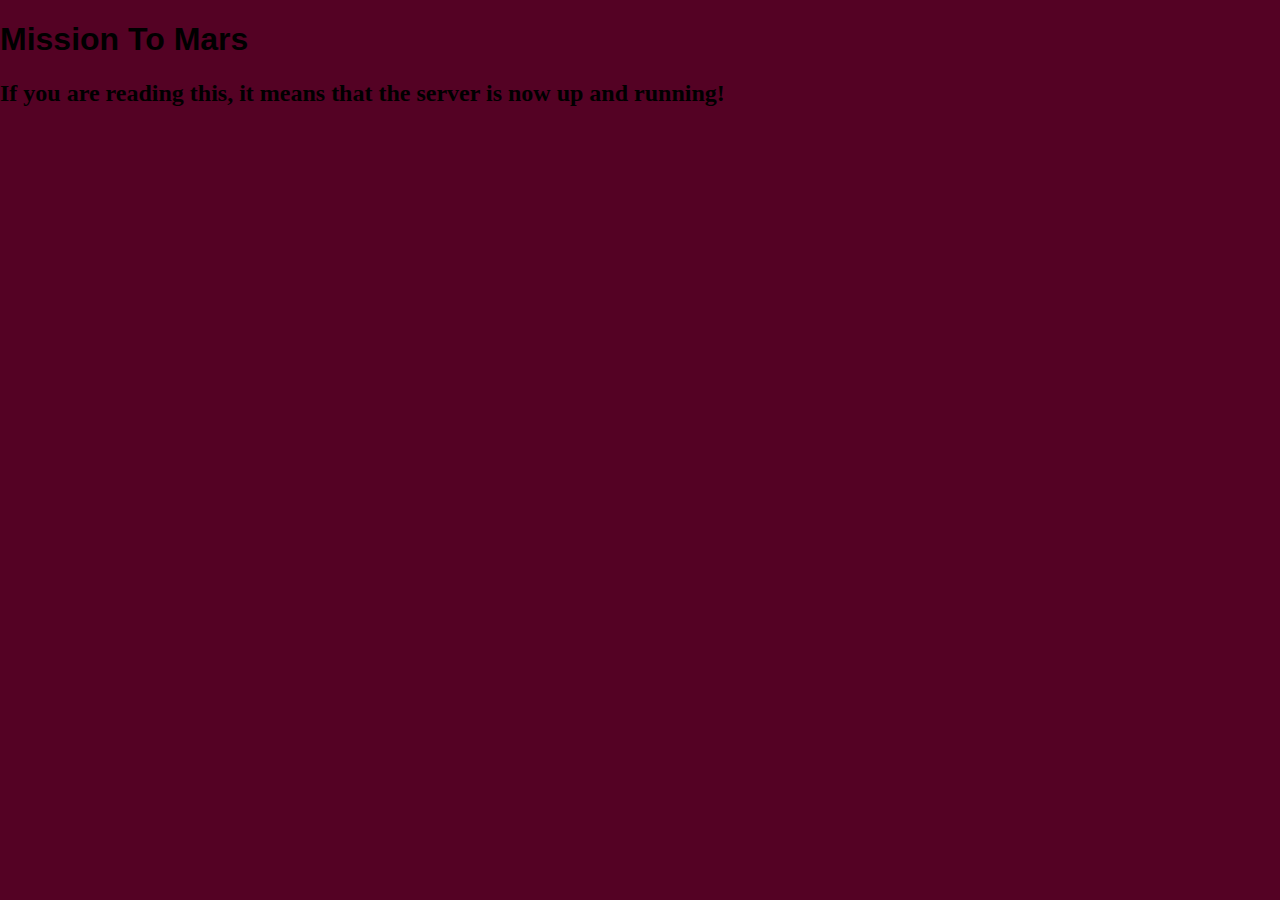
<file: index.html>
<!DOCTYPE html>
<html>
    <head>
	<meta charset="utf-8">
        <title>Mission To Mars</title>	
        <link rel="stylesheet" type="text/css" href="/css/style.css">
        <link rel="stylesheet" type="text/css" href="/css/font.css">
        <script src="https://ajax.googleapis.com/ajax/libs/jquery/3.1.0/jquery.min.js"></script>
    </head>
    <body>
	    <h1>Mission To Mars</h1>
		<h2>If you are reading this, it means that the server is now up and running!
	<div id="container">
	<div id="header"></div>
	<div id="main"></div>
	<div id="footer"></div>
	</div>
    </body>
</html>
</file>
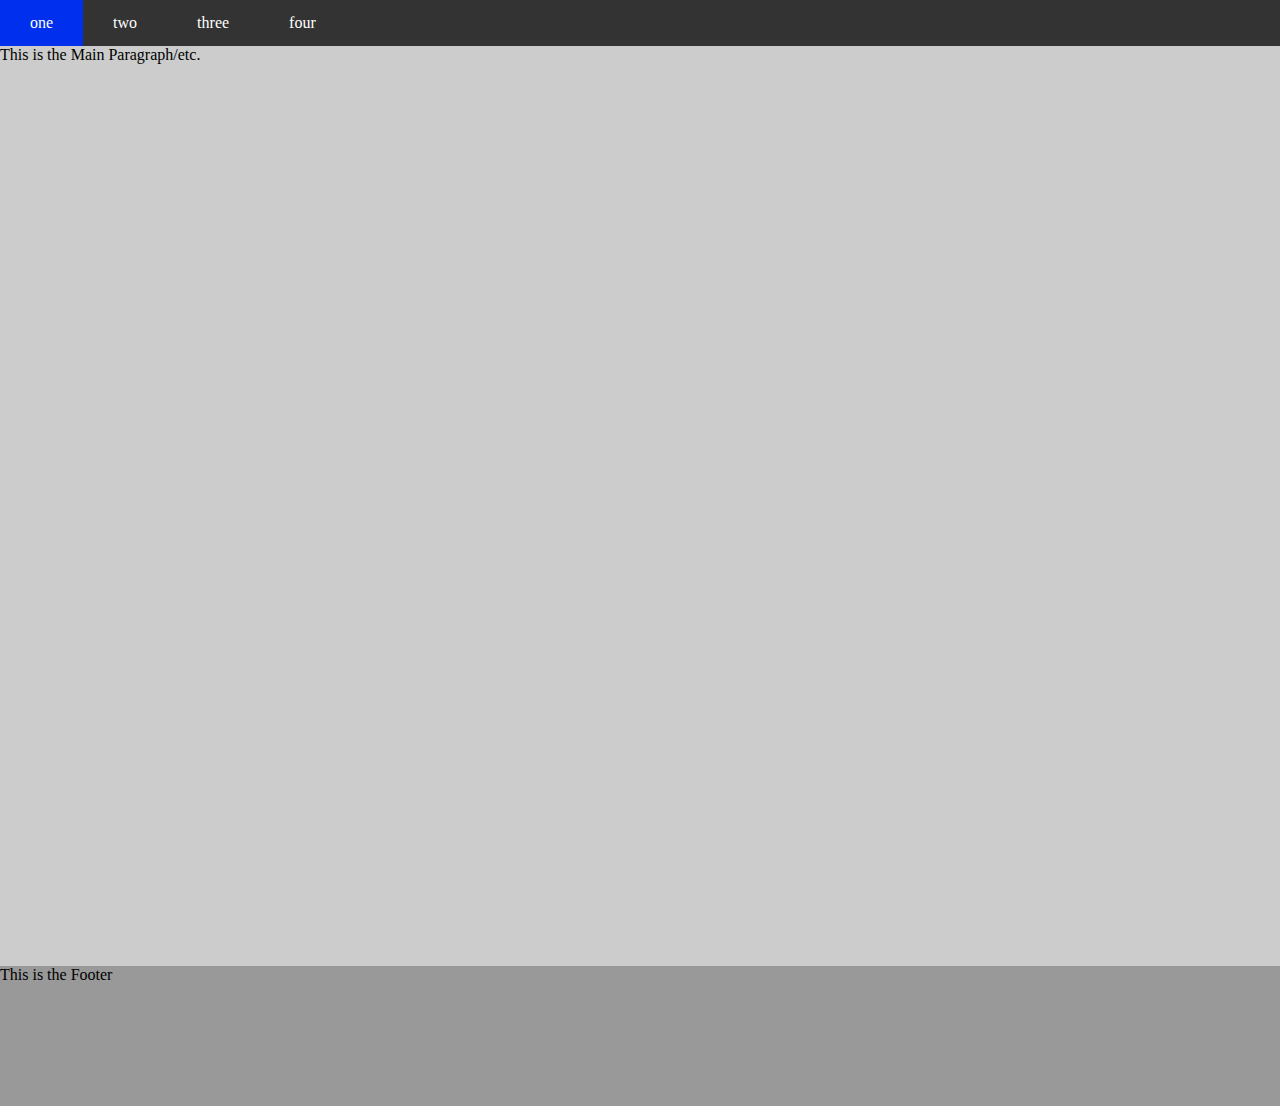
<file: TSA_Website-master/index.html>
<!DOCTYPE html>
<html>
	<!-- 
	*******************************
	*
	*  Made for Technology 
	*  Student Association
	*
	*
	*  By Ethan James, Ryan Kim,
	*  Darin Mao, Sharad Khanna,
	*  Jason Kim, and Ben Miller.
	*
	*******************************
	-->
    <head>
        <title>Mission To Mars</title>
		<meta charset="utf-8">
        <link rel="stylesheet" type="text/css" href="css/style.css">
        <link rel="stylesheet" type="text/css" href="css/font.css">
        <script src="https://ajax.googleapis.com/ajax/libs/jquery/3.1.0/jquery.min.js"></script>
    </head>
    <body>
	<div id="container">
		<ul id="toolbar">
			<li class="toolbaritem"><a href="#N">one</a></li>
			<li class="toolbaritem"><a href="#N">two</a></li>
			<li class="toolbaritem"><a href="#N">three</a></li>
			<li class="toolbaritem"><a href="#N">four</a></li>
		</ul>
	<div id="main">
		This is the Main Paragraph/etc.
	</div>
	<div id="footer">This is the Footer</div>
	</div>
    </body>
</html>
</file>
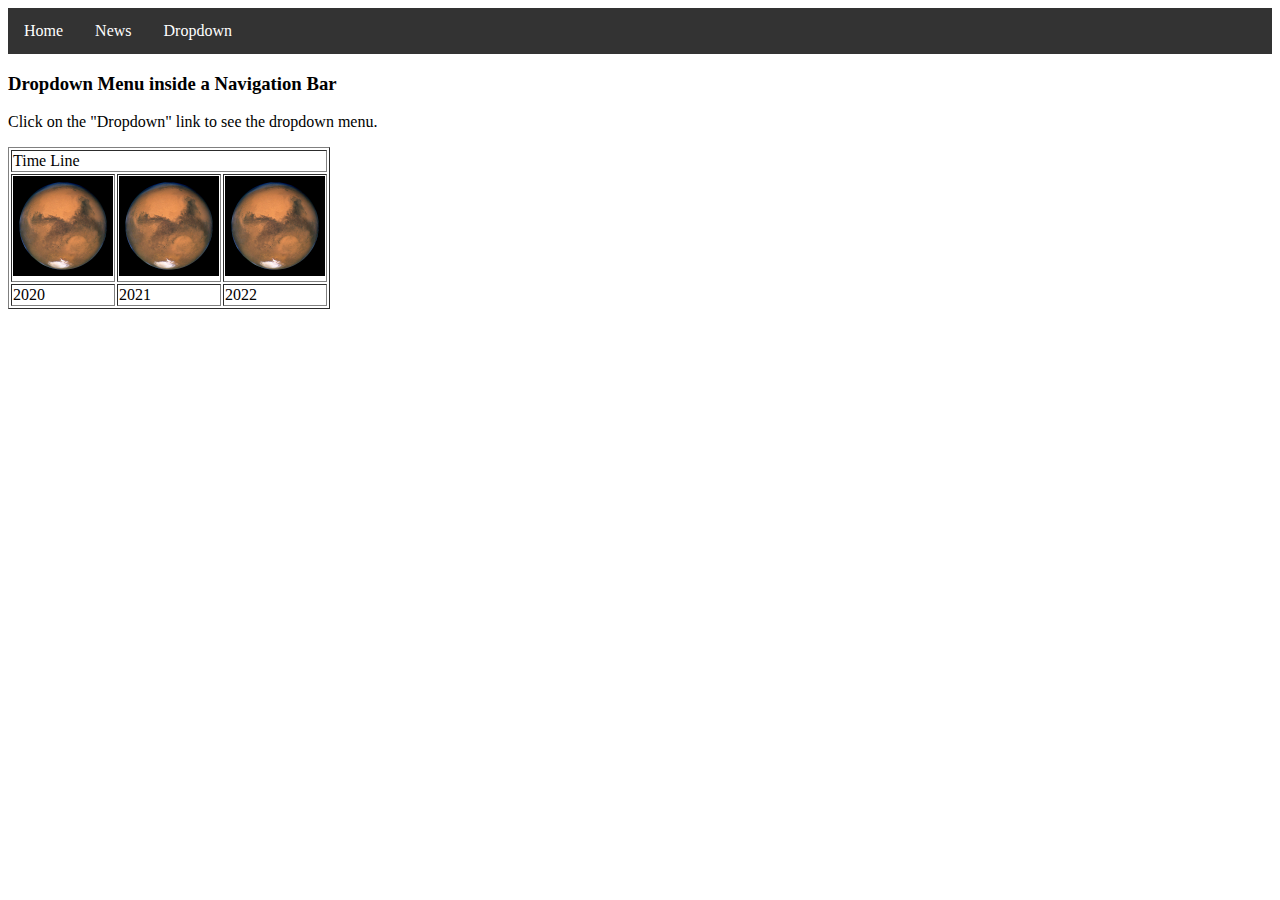
<file: JSSample/Dropdown_Menu1.html>
<!DOCTYPE html>
<!--
  Devolpers: Sharad
  Description
  Sample CSS and JS 
With Timeline and Dropdown Menu
 -->
<html>
<head>
<title> Test Page </title>
<!-- Javascript -->
<script  src="MyScript.js">
</script>
<!-- CSS file -->
<link rel="stylesheet" href="Style.css">
</head>
<body>
<ul>
  <li><a class="active" href="#home">Home</a></li>
  <li><a href="#news">News</a></li>
  <li class="dropdown">
    <a href="javascript:void(0)" class="dropbtn"  onmouseover="myFunction()">Dropdown</a>
    <div class="dropdown-content" id="myDropdown">
      <a href="#">Link 1</a>
      <a href="#">Link 2</a>
      <a href="#">Link 3</a>
    </div>
  </li>
</ul>
<h3>Dropdown Menu inside a Navigation Bar</h3>
<p>Click on the "Dropdown" link to see the dropdown menu.</p>
<table border="1">
  <tr>
    <td colspan="3">
      Time Line
    </tr>
<tr>
  <td><img src="Mars_23_aug_2003_hubble.jpg" alt ="Mars" width="100px" height="100px"/></td>
    <td><img src="Mars_23_aug_2003_hubble.jpg" alt ="Mars" width="100px" height="100px"/></td>
     <td><img src="Mars_23_aug_2003_hubble.jpg" alt ="Mars" width="100px" height="100px"/></td>
  
   </tr>
<tr>
  <td>2020</td>
  <td>2021</td>
  <td>2022</td>
   </tr>

</table>

</body>
</html>
</file>
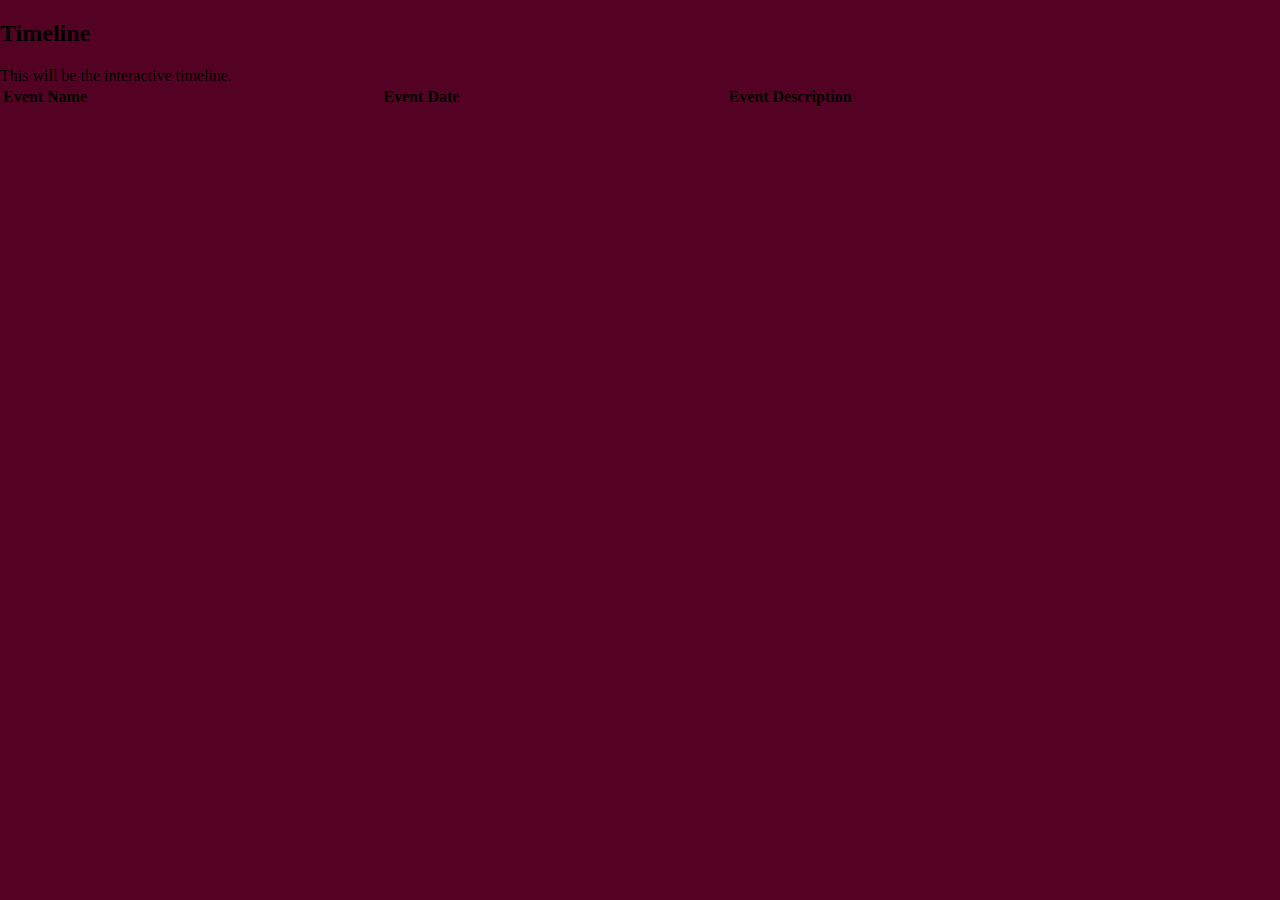
<file: public_html/timeline/test.html>
<!DOCTYPE html>
<html>
    <head>
		<!-- 
		*******************************
		*
		*  Made for Technology 
		*  Student Association
		*
		*
		*  By Ethan James, Ryan Kim,
		*  Darin Mao, Sharad Khanna,
		*  Jason Kim, and Ben Miller.
		*
		*******************************
		-->
		<meta charset="utf-8">
		<title>Mission To Mars</title>	
		<link rel="stylesheet" type="text/css" href="/css/style.css">
		<link rel="stylesheet" type="text/css" href="/css/font.css">
		<link rel="stylesheet" href="https://fonts.googleapis.com/css?family=Russo+One">
		<script src="https://ajax.googleapis.com/ajax/libs/jquery/3.1.0/jquery.min.js"></script>

		<script type="text/javascript">
		<!--
			$(function()
			{
				$.get("data.txt", function(data)
				{
					alert(data);
					$.each(data, function(index, event)
					{
						alert(index);
						alert(event);
						$("#eventTable tr:last").after("<tr><td>" + event.name + "</td><td>" + event.date + "</td><td>" + event.description + "</td></tr>");
					});
				});
			});
		//-->
		</script>
    </head>
    <body>
	<div id="container">
	   <main>
		   <article>
			<h2>
				Timeline
			</h2>
			This will be the interactive timeline.
			<table style="width:100%;" id="eventTable">
				<tr>
					<td><b>Event Name</b></td>
					<td><b>Event Date</b></td>
					<td><b>Event Description</b></td>
				</tr>
			</table>
		   </article>
	   </main>
	</div>
        
    </body>
</html>
</file>
<file: css/style.css>
body {
  margin: 0;
  padding: 0;
  background-color:#540224;
}
#container {
  margin: 0;
  padding: 0;
}
#header {
  background-color: #777777;
}
#main {
  background-color: #CCCCCC;
}
#footer {
  background-color: #999999;
  font-size: 16pt;
}
/*navigation bar*/
nav{
    text-align:center;
}

nav>ul{
    list-style-type:none;
    padding:0;
    margin:0;
    background-color:red;
    overflow:hidden;
    display:inline-block;
  
}

li{
    text-align:center;
    float:left;
    border:1px solid #BBF;
    font-family:arial;

}
li a{
    display:block;
    padding:1em 1em;
    text-decoration:none;
    color:white;
}
li a:hover{
    color:yellow;
}
/*navigation bar ends */
</file>
<file: css/font.css>
h1{
 font-family:Arial; 
}
</file>
<file: TSA_Website-master/css/style.css>
body {
  margin: 0;
  padding: 0;
}
#container {
  margin: 0;
  padding: 0;
}
#header {
  background-color: #777777;

}
#toolbar {
    list-style-type: none;
    margin: 0;
    padding: 0;
    overflow: hidden;
    background-color: #333;
}

.toolbaritem {
    float: left;
}

.toolbaritem a {
    display: block;
    color: white;
    text-align: center;
    padding: 14px 30px;
	text-decoration: none;
}

.toolbaritem:hover {
    background-color: #0030EE;
}
#main {
  background-color: #CCCCCC;
  height: 920px;
}
#footer {
  background-color: #999999;
  height: 140px;
}
</file>
<file: TSA_Website-master/css/font.css>

</file>
<file: JSSample/Style.css>
ul {
    list-style-type: none;
    margin: 0;
    padding: 0;
    overflow: hidden;
    background-color: #333;
}

li {
    float: left;
}

li a, .dropbtn {
    display: inline-block;
    color: white;
    text-align: center;
    padding: 14px 16px;
    text-decoration: none;
}

li a:hover, .dropdown:hover .dropbtn {
    background-color: red;
}

li.dropdown {
    display: inline-block;
}

.dropdown-content {
    display: none;
    position: absolute;
    background-color: #f9f9f9;
    min-width: 160px;
    box-shadow: 0px 8px 16px 0px rgba(0,0,0,0.2);
}

.dropdown-content a {
    color: black;
    padding: 12px 16px;
    text-decoration: none;
    display: block;
    text-align: left;
}

.dropdown-content a:hover {background-color: #f1f1f1}

.show {display:block;}
</file>
